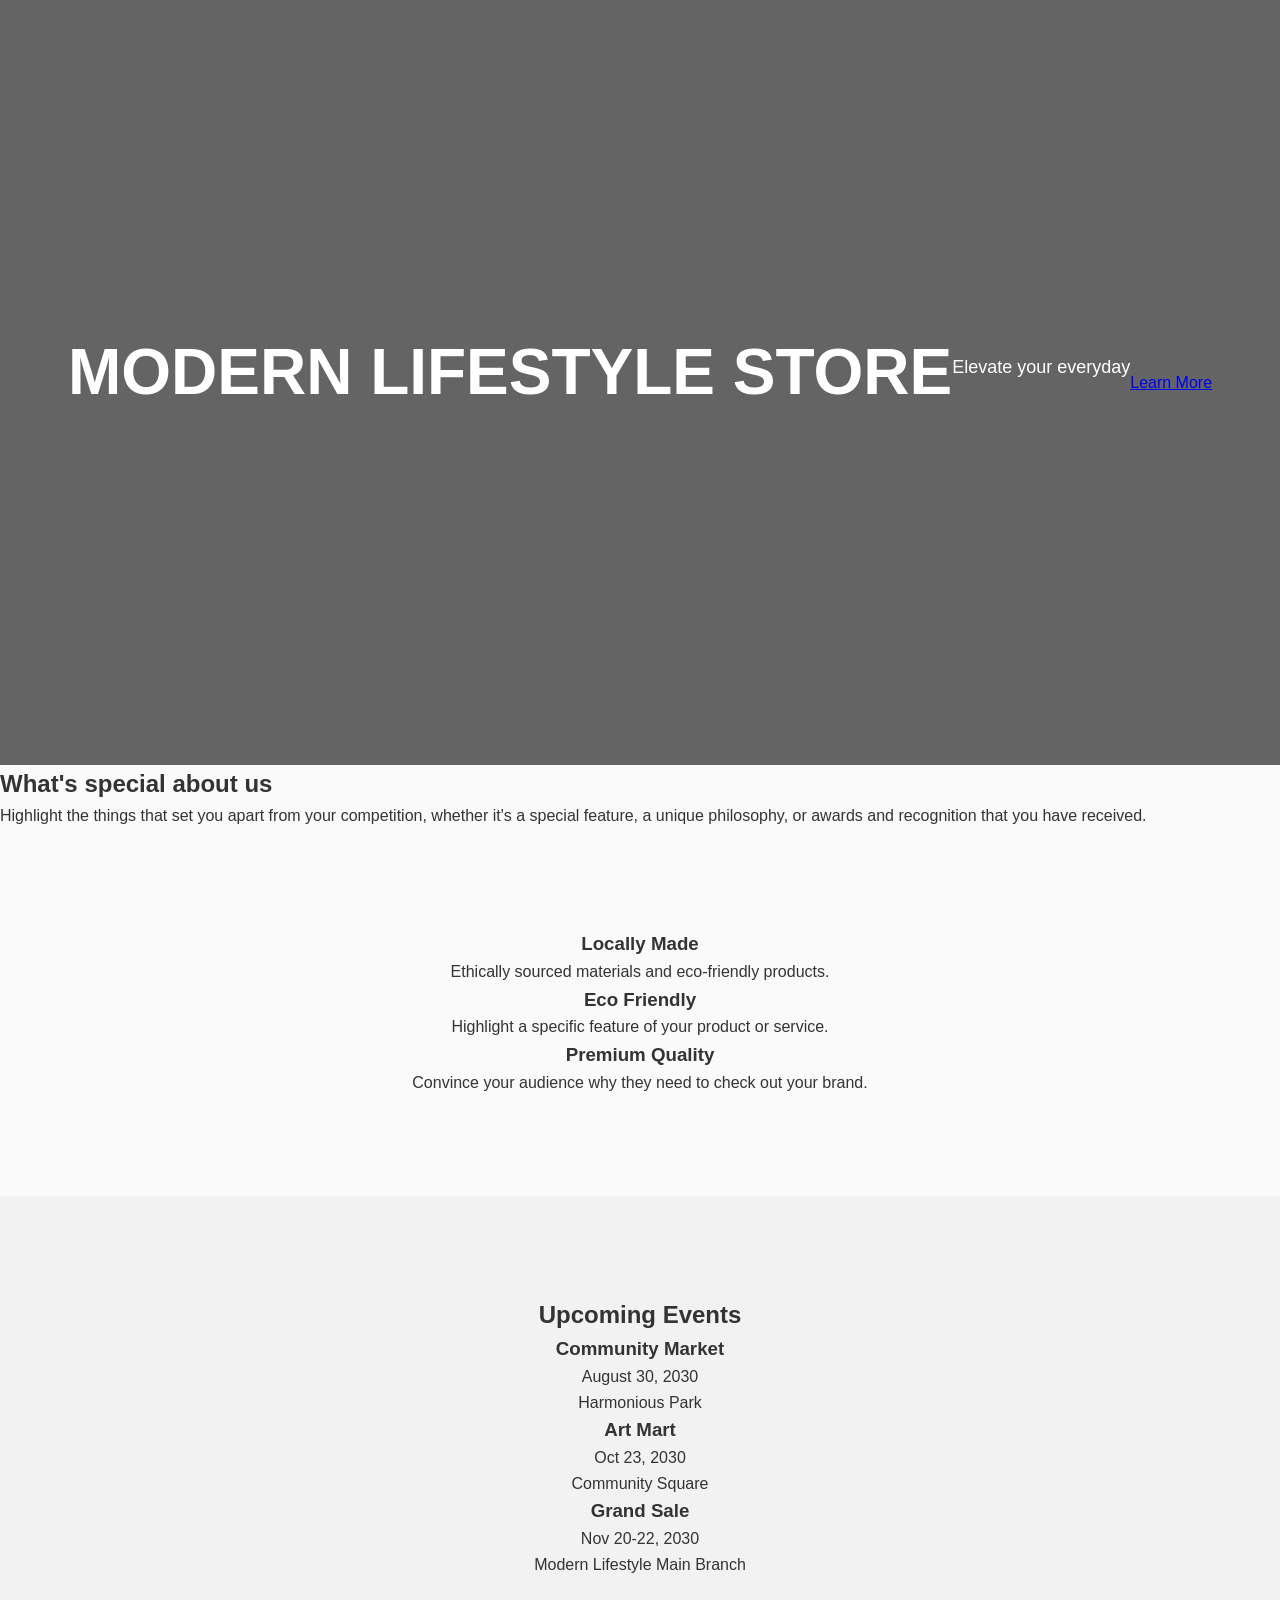
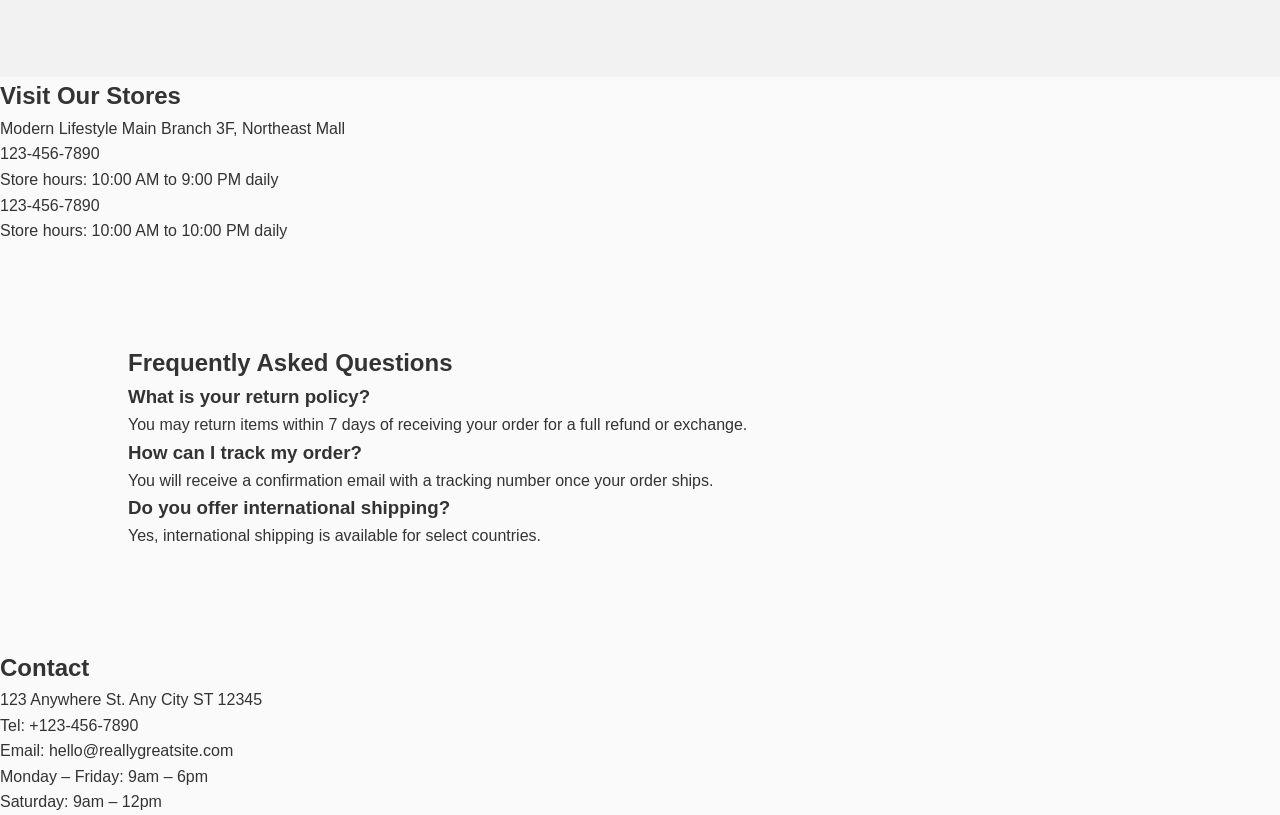
<file: _!DOCTYPE html_.html>
<!DOCTYPE html>
<html lang="en">
<head>
<meta charset="UTF-8">
<meta name="viewport" content="width=device-width, initial-scale=1.0">
<title>Modern Lifestyle Store</title>
<link rel="stylesheet" href="styles.css">
</head>

<body>

<header class="hero">
    <h1>MODERN LIFESTYLE STORE</h1>
    <p>Elevate your everyday</p>
    <a href="#" class="btn">Learn More</a>
</header>

<section class="about">
    <h2>What's special about us</h2>
    <p>
        Highlight the things that set you apart from your competition, 
        whether it's a special feature, a unique philosophy, or awards 
        and recognition that you have received.
    </p>
</section>

<section class="features">

<div class="feature">
<h3>Locally Made</h3>
<p>Ethically sourced materials and eco-friendly products.</p>
</div>

<div class="feature">
<h3>Eco Friendly</h3>
<p>Highlight a specific feature of your product or service.</p>
</div>

<div class="feature">
<h3>Premium Quality</h3>
<p>Convince your audience why they need to check out your brand.</p>
</div>

</section>

<section class="events">

<h2>Upcoming Events</h2>

<div class="event">
<h3>Community Market</h3>
<p>August 30, 2030</p>
<p>Harmonious Park</p>
</div>

<div class="event">
<h3>Art Mart</h3>
<p>Oct 23, 2030</p>
<p>Community Square</p>
</div>

<div class="event">
<h3>Grand Sale</h3>
<p>Nov 20-22, 2030</p>
<p>Modern Lifestyle Main Branch</p>
</div>

</section>

<section class="stores">

<h2>Visit Our Stores</h2>

<div class="store">
<p>Modern Lifestyle Main Branch 3F, Northeast Mall</p>
<p>123-456-7890</p>
<p>Store hours: 10:00 AM to 9:00 PM daily</p>
</div>

<div class="store">
<p>123-456-7890</p>
<p>Store hours: 10:00 AM to 10:00 PM daily</p>
</div>

</section>

<section class="faq">

<h2>Frequently Asked Questions</h2>

<div class="faq-item">
<h3>What is your return policy?</h3>
<p>You may return items within 7 days of receiving your order for a full refund or exchange.</p>
</div>

<div class="faq-item">
<h3>How can I track my order?</h3>
<p>You will receive a confirmation email with a tracking number once your order ships.</p>
</div>

<div class="faq-item">
<h3>Do you offer international shipping?</h3>
<p>Yes, international shipping is available for select countries.</p>
</div>

</section>

<footer>

<h2>Contact</h2>

<p>123 Anywhere St. Any City ST 12345</p>
<p>Tel: +123-456-7890</p>
<p>Email: hello@reallygreatsite.com</p>

<p class="hours">
Monday – Friday: 9am – 6pm<br>
Saturday: 9am – 12pm
</p>

</footer>

</body>
</html>
</file>
<file: styles.css>
*{
margin:0;
padding:0;
box-sizing:border-box;
font-family:"Poppins",sans-serif;
}

body{
background:#fafafa;
color:#333;
line-height:1.6;
}


/* NAVBAR */

.navbar{
display:flex;
justify-content:space-between;
align-items:center;
padding:20px 10%;
background:white;
box-shadow:0 3px 15px rgba(0,0,0,0.05);
}

.logo{
font-weight:600;
font-size:20px;
}

.navbar nav a{
margin-left:25px;
text-decoration:none;
color:#333;
font-weight:500;
}


/* HERO */

.hero{
height:85vh;
display:flex;
align-items:center;
justify-content:center;
text-align:center;

background:
linear-gradient(rgba(0,0,0,0.6),rgba(0,0,0,0.6)),
url("https://images.unsplash.com/photo-1519710164239-da123dc03ef4");

background-size:cover;
background-position:center;
color:white;
padding:20px;
}

.hero h1{
font-size:64px;
font-weight:700;
margin-bottom:20px;
}

.hero span{
color:#6BE675;
}

.hero p{
font-size:18px;
margin-bottom:30px;
}

.hero-buttons{
display:flex;
gap:20px;
justify-content:center;
}

.btn-primary{
background:#6BE675;
padding:14px 30px;
border-radius:30px;
text-decoration:none;
color:black;
font-weight:600;
}

.btn-secondary{
border:2px solid white;
padding:14px 30px;
border-radius:30px;
text-decoration:none;
color:white;
}


/* FEATURES */

.features{
padding:100px 10%;
text-align:center;
}

.features-grid{
display:grid;
grid-template-columns:repeat(auto-fit,minmax(250px,1fr));
gap:30px;
margin-top:40px;
}

.card{
background:white;
padding:40px;
border-radius:12px;
box-shadow:0 10px 30px rgba(0,0,0,0.05);
}

.feature-icon{
font-size:35px;
margin-bottom:20px;
color:#6BE675;
}


.gallery{
padding:80px 10%;
text-align:center;
background:#f7f7f7;
}

.gallery-grid{
display:grid;
grid-template-columns:repeat(auto-fit,minmax(180px,1fr));
gap:20px;
margin-top:40px;
max-width:900px;
margin-left:auto;
margin-right:auto;
}

.gallery-grid img{
width:100%;
height:150px;
object-fit:cover;
border-radius:8px;
transition:0.25s;
box-shadow:0 4px 12px rgba(0,0,0,0.08);
}

.gallery-grid img:hover{
transform:scale(1.05);
}

/* EVENTS */

.events{
padding:100px 10%;
background:#f2f2f2;
text-align:center;
}

.events-grid{
display:grid;
grid-template-columns:repeat(auto-fit,minmax(250px,1fr));
gap:30px;
margin-top:40px;
}

.event-card{
background:white;
padding:30px;
border-radius:10px;
}


/* FAQ */

.faq{
padding:100px 10%;
}

.faq-container{
max-width:800px;
margin:auto;
}


/* FOOTER */

.footer{
background:#111;
color:white;
padding:60px 10%;
}

.footer-container{
display:grid;
grid-template-columns:repeat(auto-fit,minmax(200px,1fr));
gap:40px;
margin-bottom:40px;
}

.socials i{
margin-right:10px;
font-size:20px;
}

.copyright{
text-align:center;
opacity:0.7;
}
</file>
